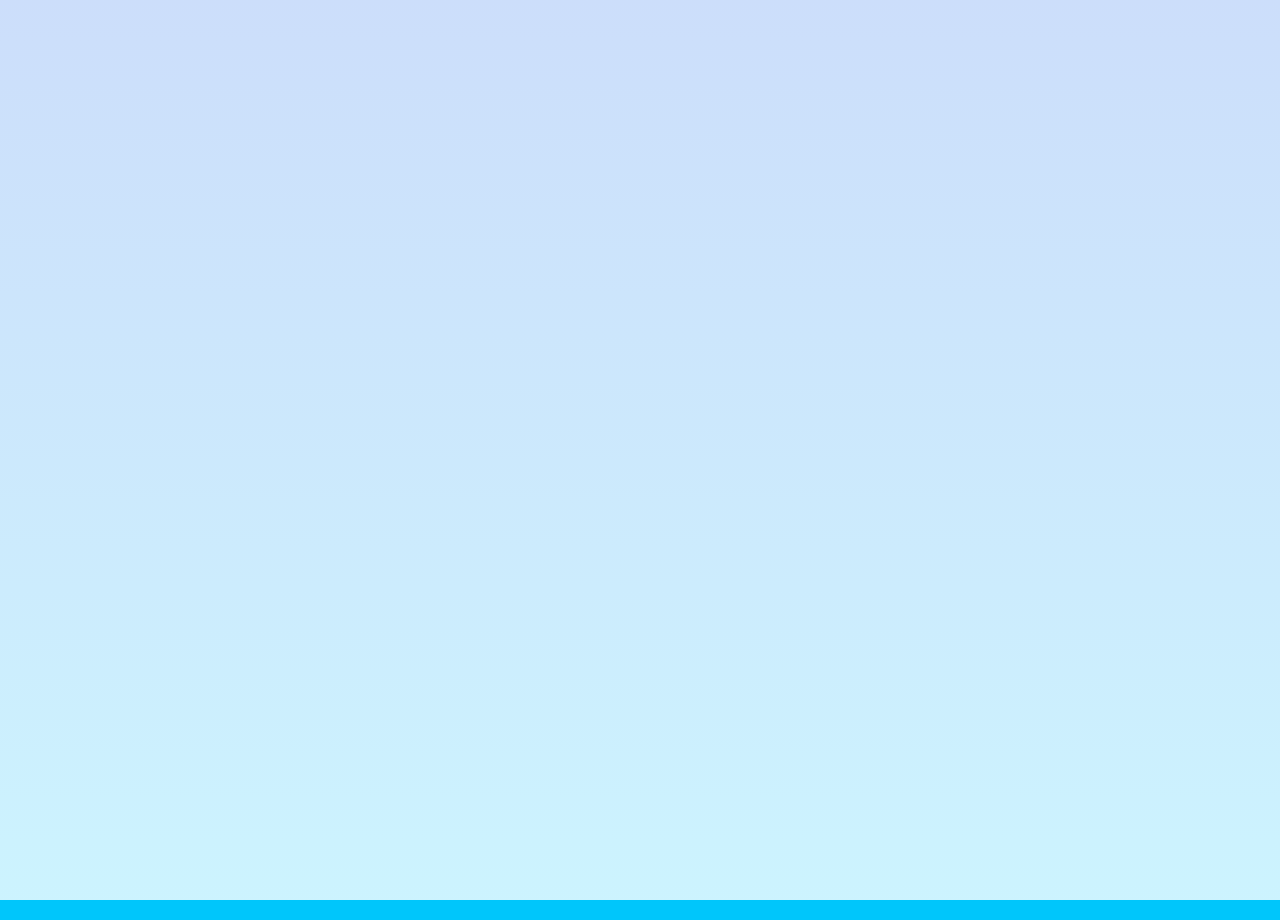
<file: html/cv.html>
<!DOCTYPE html>
<html>
    <head>
        <link rel="stylesheet" href="../css/estilos.css">
    </head>
    <body>
        <header>
            <div class="vimeo-wrapper">
                <iframe src="https://player.vimeo.com/video/14870217?background=1&autoplay=1&loop=1&byline=0&title=0"
                        frameborder="0" webkitallowfullscreen mozallowfullscreen allowfullscreen></iframe>
             </div>
        </header>
        <main>
            <section>

            </section>
        </main>
        <footer>

        </footer>
    </body>
</html>
</file>
<file: css/estilos.css>
* {margin: 0;   padding: 0;   box-sizing: border-box;}
:root {scroll-behavior: smooth;}
body {font-family: 'Open Sans', Helvetica, sans-serif;}
.contenedor{width: 100vw;   overflow: hidden;   margin: auto;}

/*--HEADER------------------------------------------------------------------------*/
header{
    background-image: linear-gradient(to top, rgba(0, 197, 251, 0.2) 0%, rgba(0, 90, 234, 0.2) 100%);
    height: 100vh;
    width: 100%;
    padding: 50px;
    display: flex;
    text-align: center;
    justify-content: center;
    align-items: center;
    flex-direction: column;
    color: #fff;
    font-size: 30px;
}

.video-fondo {
    position: fixed;
    top: 0;
    left: 0;
    width: 100%;
    height: 100%;
    z-index: -1;
    pointer-events: none;
    overflow: hidden;
 }

 .video-fondo iframe {
    width: 100vw;
    height: 56.25vw; /* Given a 16:9 aspect ratio, 9/16*100 = 56.25 */
    min-height: 100vh;
    min-width: 177.77vh; /* Given a 16:9 aspect ratio, 16/9*100 = 177.77 */
    position: absolute;
    top: 50%;
    left: 50%;
    transform: translate(-50%, -50%);
 }

 header p{
     max-width: 390px;
 }
 
 header img{
     position: absolute;
     top: 30px;
     left: 17px;
     width: 50px;
     height: 50px;
     border-radius: 50%;
     box-shadow: 0 0 6px rgba(0, 0, 0, 0.5);
}


 /*--SocialMedia-------------------------------------------------------------------*/
 .social-media{
    position: fixed;
    width: 70px;
    top: 100px;
    left: 21px;
 }

.social-media-icon{
    display: inline-block;
    margin-bottom: 20px;
    width: 40px;
    height: 40px;
    background: #fff;
    border-radius: 50%;
    text-align: center;
    color: #000;
    box-shadow: 0 0 6px rgba(0, 0, 0, 0.5);
}

.social-media-icon i{
    font-size: 30px;
    line-height: 40px;
}

.social-media-icon:hover{
    background: #000;
    color: #fff;
}


/*--Menu--------------------------------------------------------------------------*/
.icono-menu{
    position: fixed;
    top: 30px;
    right: 30px;
    background: #fff;
    width: 40px;
    height: 40px;
    cursor: pointer;
    border-radius: 10px;
    box-shadow: 0 0 6px rgba(0, 0, 0, 0.5);
}

.menu{
    position: fixed;
    top: 0px;
    right: 0px;
    width: 30vw;
    height: 100%;
    background-image: linear-gradient(to top, #00c6fb 0%, #005bea 100%);
    display: flex;
    flex-direction: column;
    justify-content: space-evenly;
    align-items: center;
    transition: transform .3s ease-in-out;
    transform: translate(110%);
    box-shadow: 0 0 6px rgba(0, 0, 0, 0.5);
    border-radius: 15px;
}

.menu a{
    color: #fff;
    text-decoration: none;
}

.despalzamiento-menu{
    transform: translate(0);
}

/*--MAIN--------------------------------------------------------------------------*/
/*--Descripcion-------------------------------------------------------------------*/
#id-descripcion{
    background: white;
    width: 100%;
    padding-inline: 50px;
    padding-block: 30px;
    margin: auto;
}

h2{
    text-align: center;
    padding-bottom: 30px;
    font-size: 30px;
}

.descripcion{
    display: flex;
    justify-content: space-evenly;
    align-items: center;
    flex-wrap: wrap;
}

.descripcion p{
    padding-bottom: 20px;
}

.descripcion img{
    width: 35%;
    border-radius: 50%;
    padding-bottom: 30px;
}

.articulos{
    width: 45%;
}

/*--Galeria-----------------------------------------------------------------------*/
#id-proyectos{
    background: white;
    width: 100%;
    padding-inline: 50px;
    padding-block: 30px;
    margin: auto;
}

.contenedor-galeria{
    display: flex;
    justify-content: space-evenly;
    flex-wrap: wrap;
}

.imagen-galeria{
    object-fit: cover;
    width: 30%;
    display: block;
    margin-bottom: 15px;
    box-shadow: 0 0 6px rgba(0, 0, 0, 0.5);
    cursor: pointer;
}

.imagen-light{
    position: fixed;
    background: rgba(0, 0, 0, 0.6);
    width: 100%;
    height: 100%;
    top: 0;
    left: 0;
    display: flex;
    justify-content: center;
    align-items: center;
    transform: translate(100%);
    transition: transform 0.2s ease-in-out;
}

.agregar-imagen{
    object-fit: cover;
    width: 60%;
    border-radius: 10px;
    transform: scale(0);
    transition: transform 0.3s 0.2s;
}

.showImage{
    transform: scale(1);
}

.show{
    transform: translate(0);
}

.close{
    position: absolute;
    top: 15px;
    right: 15px;
    width: 40px;
    cursor: pointer;
}

/*--FOOTER------------------------------------------------------------------------*/
footer{
    background: #00c6fb;
    width: 100%;
    padding: 10px;
    display: flex;
    flex-direction: column;
    color: #fff;
    font-size: 20px;
}

footer h2{
    text-align: left;
    padding-left: 70px;
}

footer p{
    padding-left: 70px;
    padding-bottom: 30px;
}

.line{
    width: 90%;
    max-width: 1200px;
    margin: 0 auto;
    height: 2px;
    background: #fff;
    margin-bottom: 60px;
}

@media screen and (max-width:800px) {
    .menu{
        width: 50vw
    }

    .descripcion img{
        width: 55%;
    }
    
    .articulos{
        width: 85%;
    }

    .imagen-galeria{
        width: 45%;
    }
}

@media screen and (max-width:500px) {
    .menu{
        width: 65vw
    }

    header{
        font-size: 20px;
    }

    .descripcion img{
        width: 65%;
    }
    
    .articulos{
        width: 85%;
    }

    .imagen-galeria{
        width: 90%;
    }

    .agregar-imagen{
        width: 95%;
    }
}
</file>
